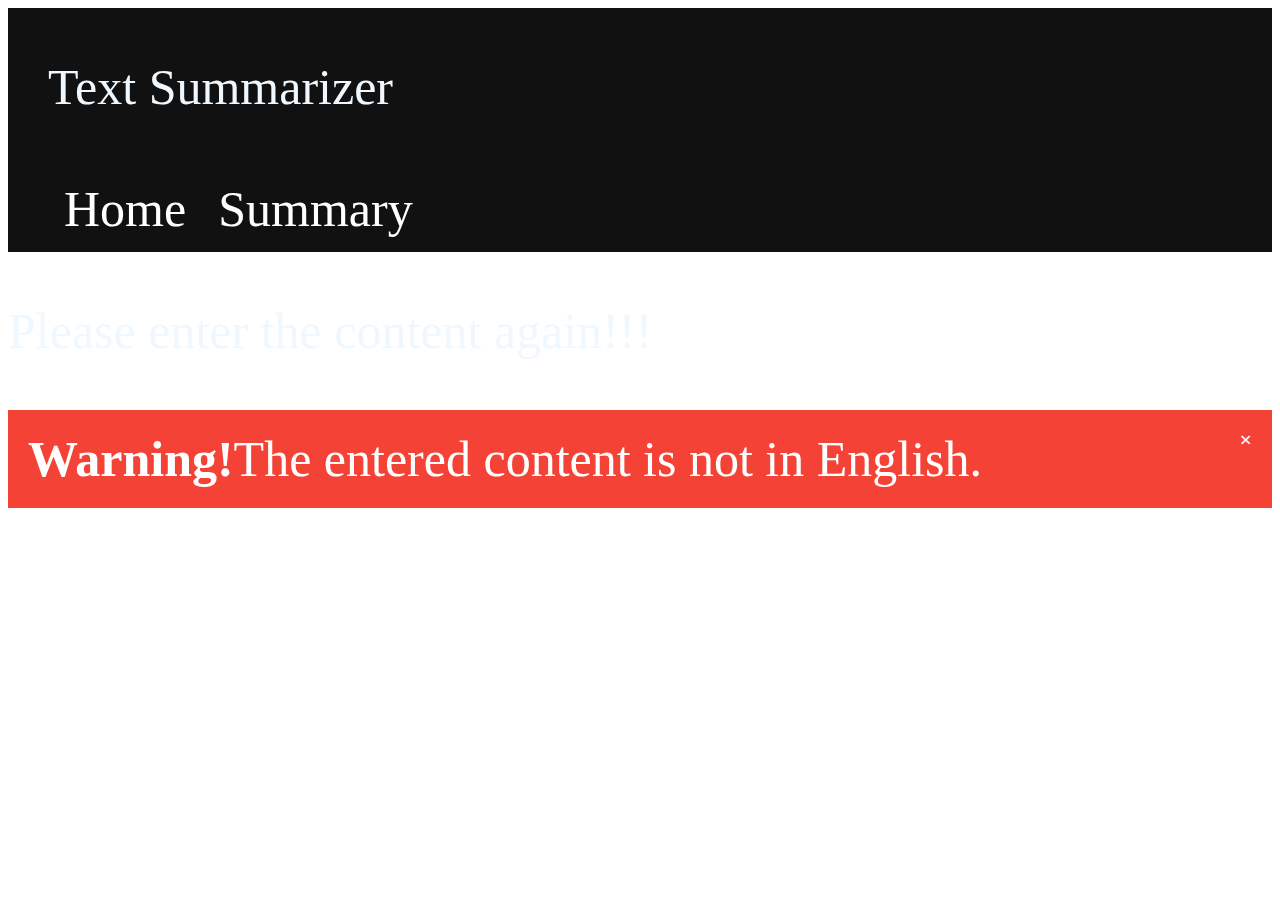
<file: hello1.html>
<!DOCTYPE html>
<html>
<head>
<meta name="viewport" content="width=device-width, initial-scale=1">
<style>
body{
  background-image: url("https://wallup.net/wp-content/uploads/2017/11/23/503458-paper-literature-books-748x468.jpg");
  height: 500px;
  background-position: center;
  background-repeat: no-repeat;
  background-size: cover;
  position: relative;
  color: aliceblue;
  font-size:50px;
}
.alert {
  padding: 20px;
  background-color: #f44336;
  color: white;
}

.closebtn {
  margin-left: 15px;
  color: white;
  font-weight: bold;
  float: right;
  font-size: 22px;
  line-height: 20px;
  cursor: pointer;
  transition: 0.3s;
}

.closebtn:hover {
  color:white;
}
ul {
  list-style-type: none;
  margin: 0;
  padding: 10000;
  overflow: hidden;
  background-color: #111;
}

li {
  float: left;
}

li a {
  display: block;
  color: white;
  text-align: center;
  padding: 14px 16px;
  text-decoration: none;
}
</style>
</head>
<body>
<ul>
    <p id="p2">Text Summarizer</p>
    <li><a class="active" href="#home">Home</a></li>
    <li><a href="#summary">Summary</a></li>
</ul>


<p>Please enter the content again!!!</p>
<div class="alert">
  <span class="closebtn" onclick="this.parentElement.style.display='none';">&times;</span> 
  <strong>Warning!</strong>The entered content is not in English.
</div>

</body>
</html>
</file>
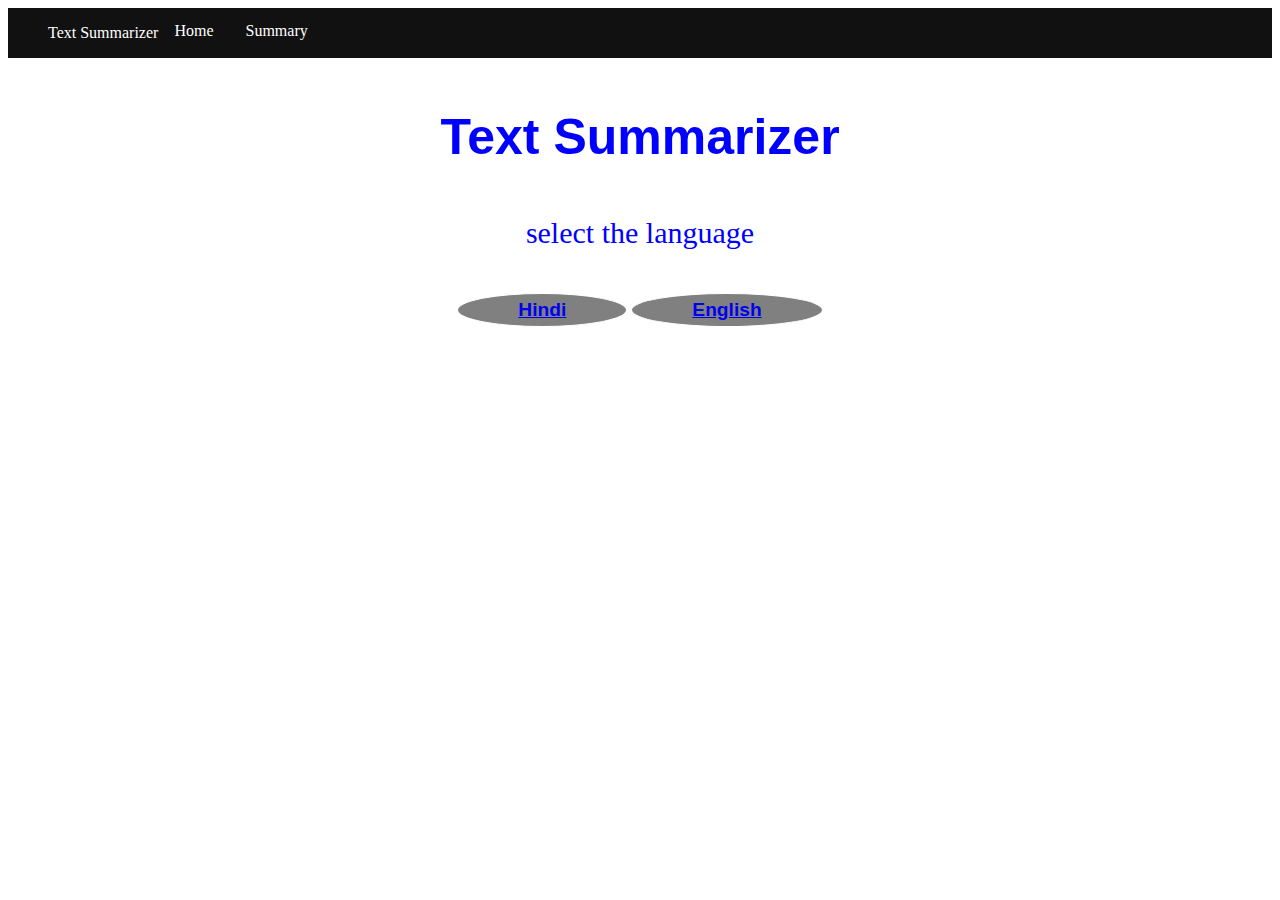
<file: static/home.html>
<!DOCTYPE html>
<html>
<head>
<style>
body {
  background-image: url("https://wallup.net/wp-content/uploads/2017/11/23/503458-paper-literature-books-748x468.jpg");
  height: 500px;
  background-position: center;
  background-repeat: no-repeat;
  background-size: cover;
  position: relative;
  

}

#p1 {
  font-family: Arial, Helvetica, sans-serif;
  font-size:50px;
  font-weight:900;
  color:blue;
  text-align:center;
}
.wrapper {
    text-align: center;
}
#p2 {
 color:white;
 float:left;
}

#p3{
 color:blue;
 text-align:center;
 font-size:30px;
 
}
ul {
  list-style-type: none;
  margin: 0;
  padding: 10000;
  overflow: hidden;
  background-color: #111;
}

li {
  float: left;
}

li a {
  display: block;
  color: white;
  text-align: center;
  padding: 14px 16px;
  text-decoration: none;
}

/* Change the link color to #111 (black) on hover */
li a:hover {
  background-color: #333;
}
button {
    font: bold 11px Arial;
    text-decoration: none;
    background-color:gray;
    color: white;
    padding: 10px 60px 20px 60px;
    border-style: solid;
    border-color:white;
    border-radius: 50%;
    font-size: larger;
    border-width: 1px;
    margin-top: 1%;
    margin-bottom: 5%;
    padding-top: 5px;
    padding-bottom: 5px;

}

/*#h
{
color:white;
float:left;
font-size:50px;
margin-left:450px;
}
#e
{
color:white;
float:left;
font-size:50px;
margin-left:100px;
}*/

</style>
<title></title>


</head>
<body>

<ul>
	<p id="p2">Text Summarizer</p>
  <li><a class="active" href="#home">Home</a></li>
  <li><a href="#summary">Summary</a></li>
</ul>

<p id="p1">Text Summarizer</p>
<p id="p3">select the language</p>


<div class="wrapper">
  <button><a href= "/static/index.html" id="h">Hindi</a></button>
  <button><a href= "/static/index1.html" id="e">English</a></button>
</div>
</body>
</html>
</file>
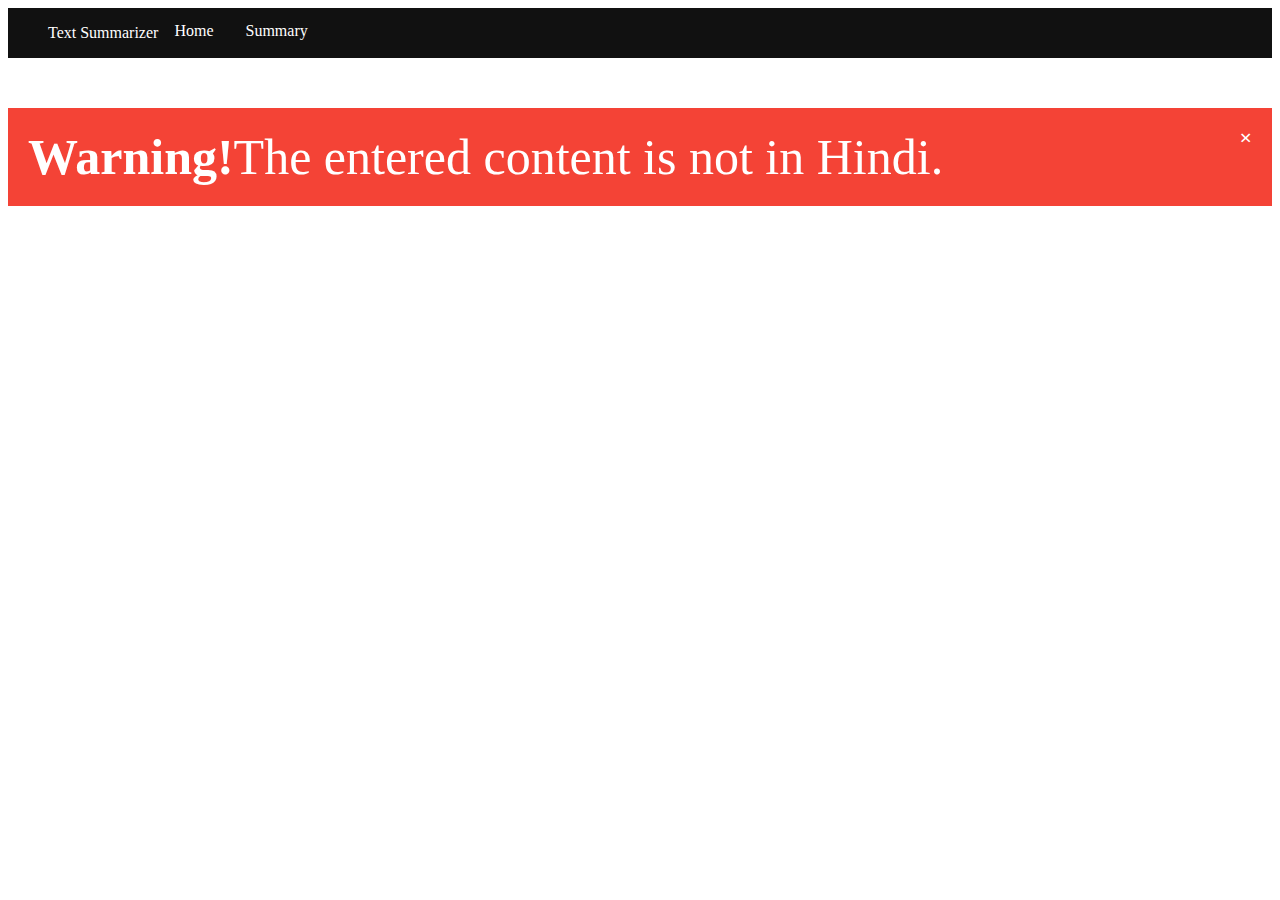
<file: templates/hello.html>
<!DOCTYPE html>
<html>
<head>
<meta name="viewport" content="width=device-width, initial-scale=1">
<style>
body{
  background-image: url("https://wallup.net/wp-content/uploads/2017/11/23/503458-paper-literature-books-748x468.jpg");
  height: 500px;
  background-position: center;
  background-repeat: no-repeat;
  background-size: cover;
  position: relative;
  color:white
 
}
.alert {
  padding: 20px;
  background-color: #f44336;
  color: white;
  font-size:50px;
}

.closebtn {
  margin-left: 15px;
  color: white;
  font-weight: bold;
  float: right;
  font-size: 22px;
  line-height: 20px;
  cursor: pointer;
  transition: 0.3s;
}

.closebtn:hover {
  color:white;
}
#p2 {
 color:white;
 float:left;
}
ul {
  list-style-type: none;
  margin: 0;
  padding: 10000;
  overflow: hidden;
  background-color: #111;
}

li {
  float: left;
}

li a {
  display: block;
  color: white;
  text-align: center;
  padding: 14px 16px;
  text-decoration: none;
}

/* Change the link color to #111 (black) on hover */
li a:hover {
  background-color: #333;
}
</style>
</head>
<body>
<ul>
  <p id="p2">Text Summarizer</p>
  <li><a class="active" href="/static/home.html">Home</a></li>
  <li><a href="#summary">Summary</a></li>
</ul>
      



<p>Please enter the content again!!!</p>
<div class="alert">
  <span class="closebtn" onclick="this.parentElement.style.display='none';">&times;</span> 
  <strong>Warning!</strong>The entered content is not in Hindi.
</div>

</body>
</html>
</file>
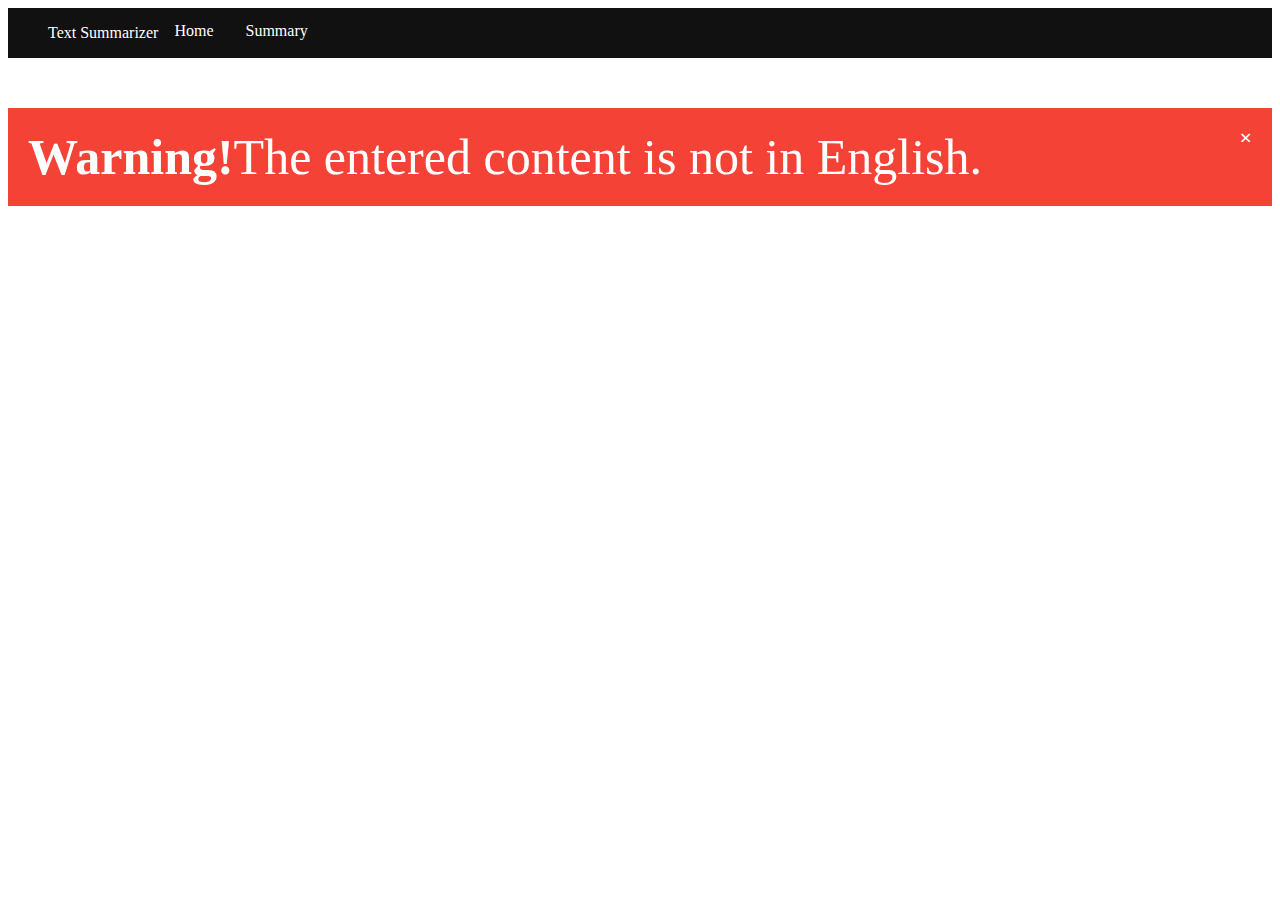
<file: templates/hello1.html>
<!DOCTYPE html>
<html>
<head>
<meta name="viewport" content="width=device-width, initial-scale=1">
<style>
body{
  background-image: url("https://wallup.net/wp-content/uploads/2017/11/23/503458-paper-literature-books-748x468.jpg");
  height: 500px;
  background-position: center;
  background-repeat: no-repeat;
  background-size: cover;
  position: relative;
  color:white;
 
}
.alert {
  padding: 20px;
  background-color: #f44336;
  color: white;
  font-size:50px;
}

.closebtn {
  margin-left: 15px;
  color: white;
  font-weight: bold;
  float: right;
  font-size: 22px;
  line-height: 20px;
  cursor: pointer;
  transition: 0.3s;
}

.closebtn:hover {
  color:white;
}
#p2 {
 color:white;
 float:left;
}
ul {
  list-style-type: none;
  margin: 0;
  padding: 10000;
  overflow: hidden;
  background-color: #111;
}

li {
  float: left;
}

li a {
  display: block;
  color: white;
  text-align: center;
  padding: 14px 16px;
  text-decoration: none;
}

/* Change the link color to #111 (black) on hover */
li a:hover {
  background-color: #333;
}
</style>
</head>
<body>
    <ul>
        <p id="p2">Text Summarizer</p>
        <li><a class="active" href="/static/home.html">Home</a></li>
        <li><a href="#summary">Summary</a></li>
      </ul>


<p>Please enter the content again!!!</p>
<div class="alert">
  <span class="closebtn" onclick="this.parentElement.style.display='none';">&times;</span> 
  <strong>Warning!</strong>The entered content is not in English.
</div>

</body>
</html>
</file>
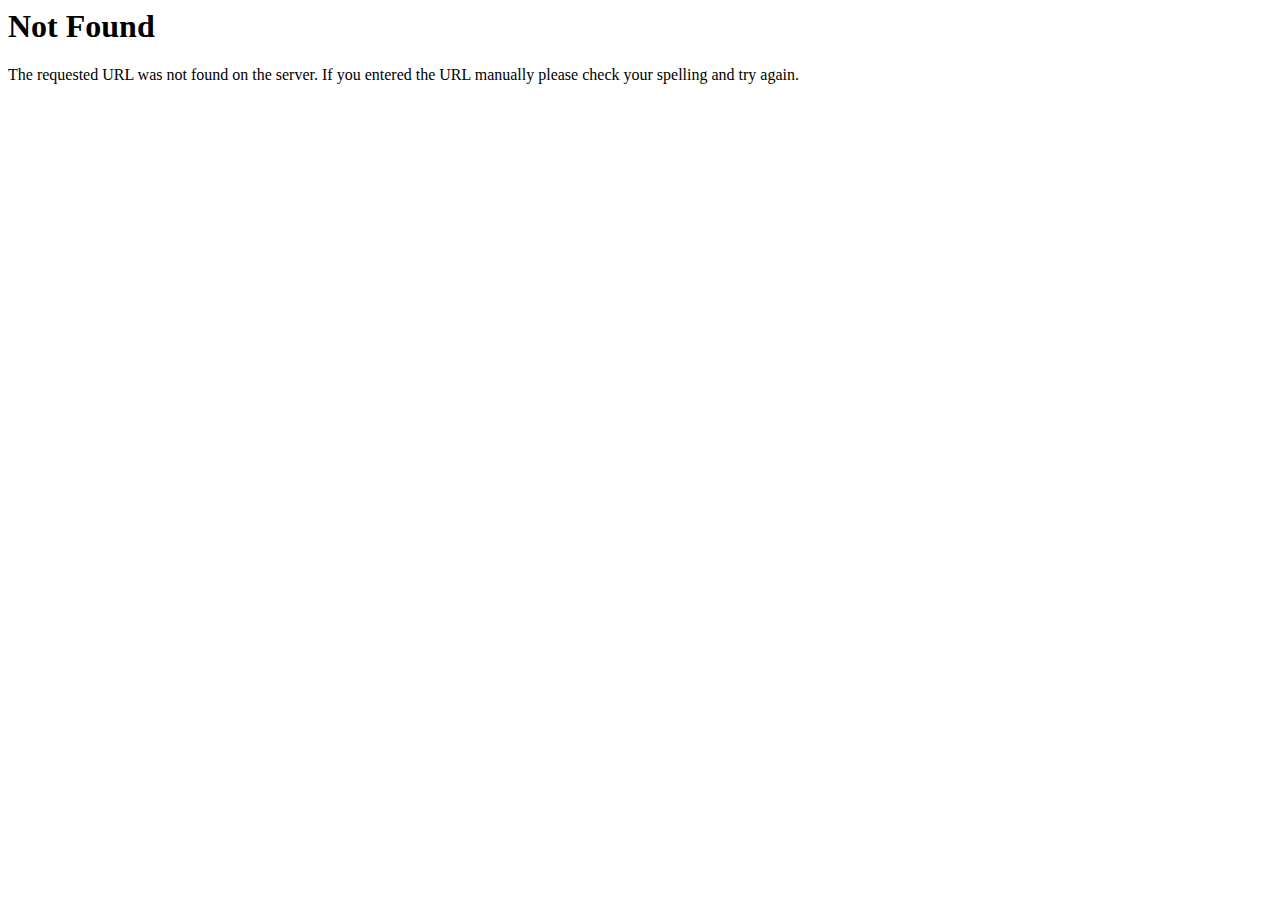
<file: static/index1_files/style.htm>
<!DOCTYPE HTML PUBLIC "-//W3C//DTD HTML 3.2 Final//EN">
<title>404 Not Found</title>
<h1>Not Found</h1>
<p>The requested URL was not found on the server. If you entered the URL manually please check your spelling and try again.</p>
</file>
